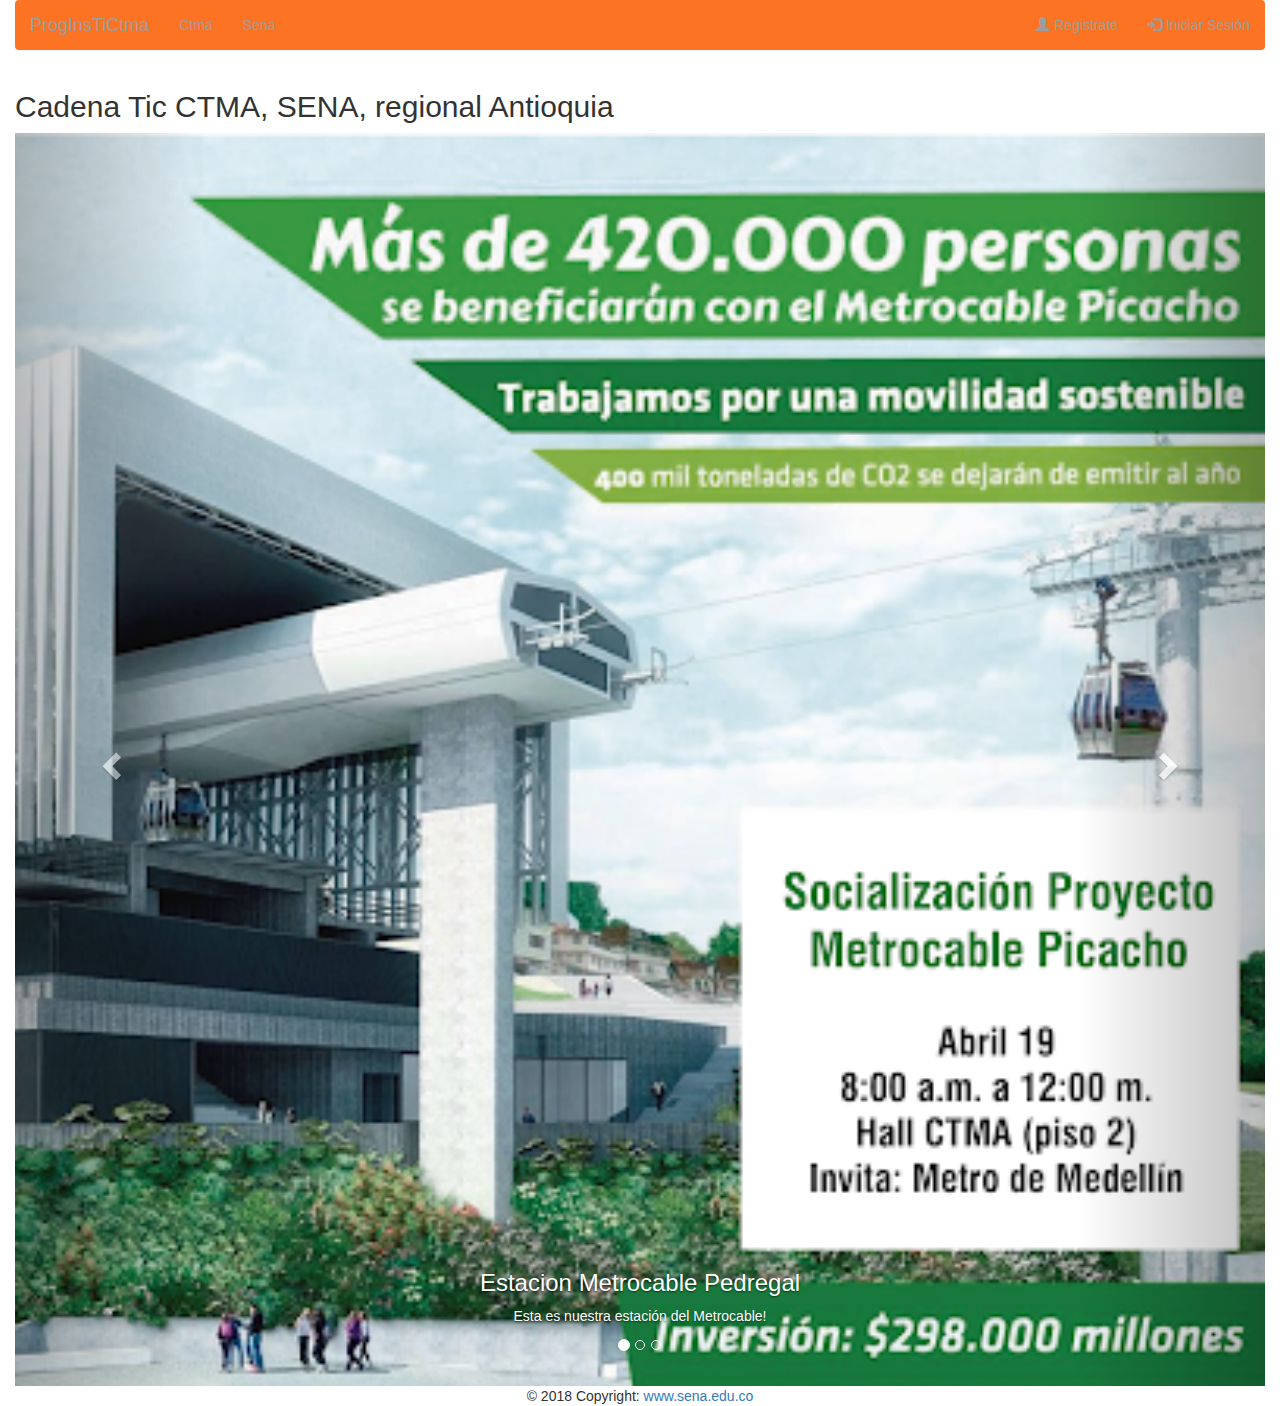
<file: index.html>
<!DOCTYPE html>
<html lang="es">
<head>
    <meta charset="UTF-8">
    <meta name="viewport" content="width=device-width, initial-scale=1.0">
    <meta http-equiv="X-UA-Compatible" content="ie=edge">
    <title>Cadena Tic Ctma</title>
    <!-- <link rel="stylesheet" href="https://stackpath.bootstrapcdn.com/bootstrap/4.1.1/css/bootstrap.min.css" integrity="sha384-WskhaSGFgHYWDcbwN70/dfYBj47jz9qbsMId/iRN3ewGhXQFZCSftd1LZCfmhktB" crossorigin="anonymous">
    <script src="https://stackpath.bootstrapcdn.com/bootstrap/4.1.1/js/bootstrap.min.js" integrity="sha384-smHYKdLADwkXOn1EmN1qk/HfnUcbVRZyYmZ4qpPea6sjB/pTJ0euyQp0Mk8ck+5T" crossorigin="anonymous"></script>
 -->
    <!-- jQuery and Popper.js -->
    <!-- <script src="https://code.jquery.com/jquery-3.3.1.slim.min.js" integrity="sha384-q8i/X+965DzO0rT7abK41JStQIAqVgRVzpbzo5smXKp4YfRvH+8abtTE1Pi6jizo" crossorigin="anonymous"></script>
    <script src="https://cdnjs.cloudflare.com/ajax/libs/popper.js/1.14.3/umd/popper.min.js" integrity="sha384-ZMP7rVo3mIykV+2+9J3UJ46jBk0WLaUAdn689aCwoqbBJiSnjAK/l8WvCWPIPm49" crossorigin="anonymous"></script>
 -->
    <link rel="stylesheet" href="https://maxcdn.bootstrapcdn.com/bootstrap/3.3.7/css/bootstrap.min.css">
    <link rel="stylesheet" href="css/styletic.css">
    <script src="https://ajax.googleapis.com/ajax/libs/jquery/3.3.1/jquery.min.js"></script>
    <script src="https://maxcdn.bootstrapcdn.com/bootstrap/3.3.7/js/bootstrap.min.js"></script>
</head>
<body>    
    <header class="container-fluid">
        <nav class="navbar navbar-inverse">
            <div class="container-fluid">
                <div class="navbar-header">
                    <a class="navbar-brand" href="#">ProgInsTiCtma</a>
                </div>
                <ul class="nav navbar-nav">
                    <li><a href="#">Ctma</a></li>
                    <li><a href="#">Sena</a></li>
                    <!--<li><a href="#">Page 2</a></li>
                    <li><a href="#">Page 3</a></li> -->
                </ul>
                <ul class="nav navbar-nav navbar-right">
                    <li><a href="#"><span class="glyphicon glyphicon-user"></span> Registrate</a></li>
                    <li><a href="inisesion.html"><span class="glyphicon glyphicon-log-in"></span> Iniciar Sesión</a></li>
                </ul>
            </div>
        </nav>
    </header>

    <section class="container-fluid">
            <h2>Cadena Tic CTMA, SENA, regional Antioquia</h2>
            <div id="myCarousel" class="carousel slide" data-ride="carousel">
              <!-- Indicators -->
              <ol class="carousel-indicators">
                <li data-target="#myCarousel" data-slide-to="0" class="active"></li>
                <li data-target="#myCarousel" data-slide-to="1"></li>
                <li data-target="#myCarousel" data-slide-to="2"></li>
              </ol>
          
              <!-- Wrapper for slides -->
              <div class="carousel-inner">
          
                <div class="item active">
                  <img src="img/SocializaciónMetrocable-01.png" alt="Estacion Sena Pedregal" style="width:100%;">
                  <div class="carousel-caption">
                    <h3>Estacion Metrocable Pedregal</h3>
                    <p>Esta es nuestra estación del Metrocable!</p>
                  </div>
                </div>
          
                <div class="item">
                  <img src="img/Ingresomotoscascos-01.png" alt="ingreso con casco sena pedregal" style="width:100%;">
                  <div class="carousel-caption">
                    <h3>Ingreso con Casco</h3>
                    <p>Información importante ingreso con cascos!</p>
                  </div>
                </div>
              
                <div class="item">
                  <img src="img/workshopAudiovisuales.jpg" alt="evento workshop sena pedregal" style="width:100%;">
                  <div class="carousel-caption">
                    <h3>WorkShop Cadena Tic</h3>
                    <p>Evento WorkShop AudioVisuales SENA Pedregal!</p>
                  </div>
                </div>
            
              </div>
          
              <!-- Left and right controls -->
              <a class="left carousel-control" href="#myCarousel" data-slide="prev">
                <span class="glyphicon glyphicon-chevron-left"></span>
                <span class="sr-only">Previous</span>
              </a>
              <a class="right carousel-control" href="#myCarousel" data-slide="next">
                <span class="glyphicon glyphicon-chevron-right"></span>
                <span class="sr-only">Next</span>
              </a>
            </div>
    </section>
    
    <footer class="page-footer font-small blue pt-4 mt-4">
        <div class="footer-copyright text-center py-3">© 2018 Copyright:
            <a href="https://sena.edu.co"> www.sena.edu.co</a>
        </div>
    </footer>
    
</body>
</html>
</file>
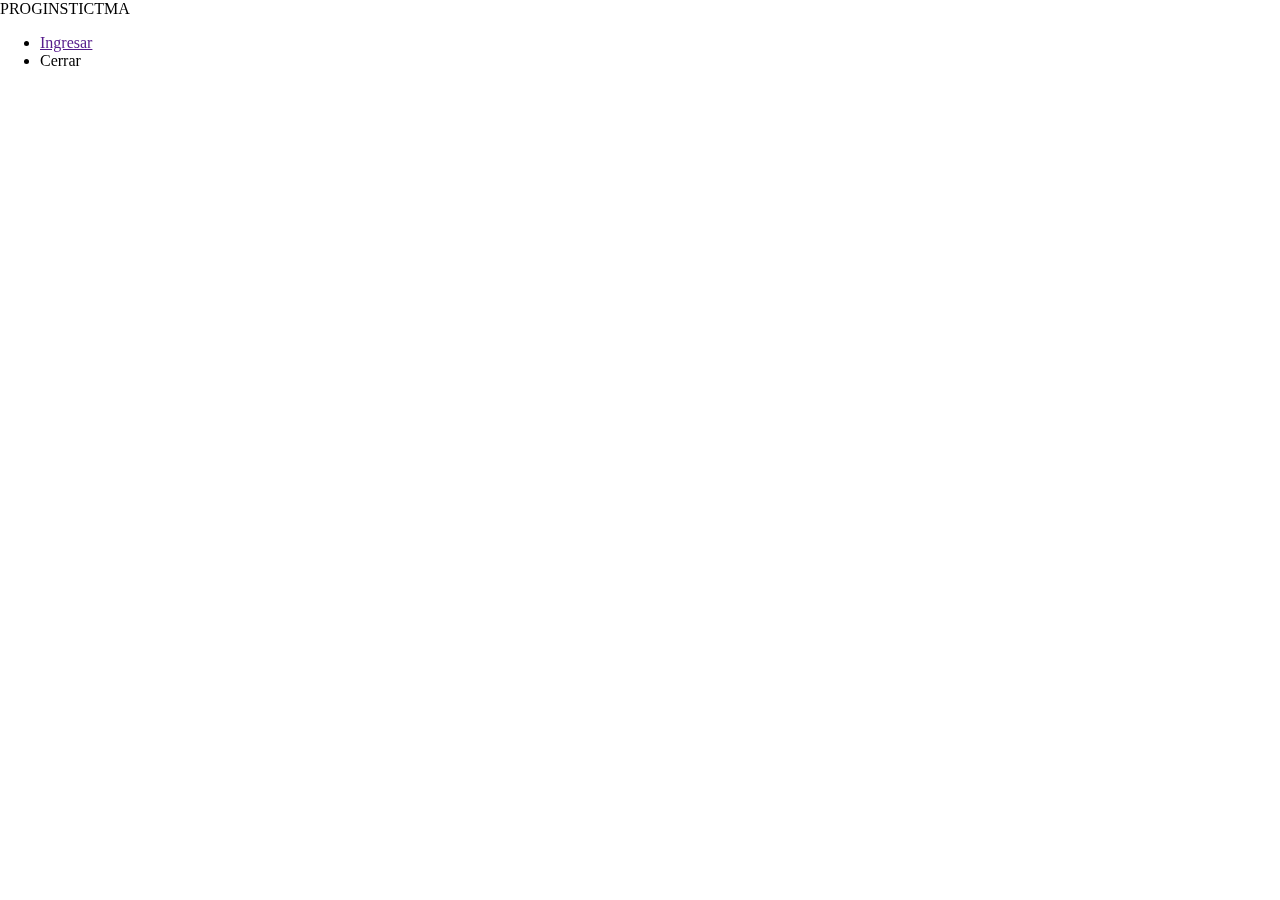
<file: sketch/homeProgInstructores/gwd_preview_homeProgInstructores/index.html>
<!DOCTYPE html>
<html lang="es"><head>
  <meta http-equiv="Cache-Control" content="no-cache, no-store, must-revalidate"><meta http-equiv="Pragma" content="no-cache"><meta http-equiv="Expires" content="0"><meta charset="utf-8">
  <meta name="viewport" content="width=device-width, initial-scale=1.0">
  <meta http-equiv="X-UA-Compatible" content="ie=edge">
  <title>home</title>
  <meta name="generator" content="Google Web Designer 3.0.1.0319">
  <style type="text/css" id="gwd-text-style">p {
    margin: 0px;
}
h1 {
    margin: 0px;
}
h2 {
    margin: 0px;
}
h3 {
    margin: 0px;
}</style>
  <style type="text/css">html,
body {
    width: 100%;
    height: 100%;
    margin: 0px;
}
body {
    background-color: transparent;
    transform: matrix3d(1, 0, 0, 0, 0, 1, 0, 0, 0, 0, 1, 0, 0, 0, 0, 1);
    -webkit-transform: matrix3d(1, 0, 0, 0, 0, 1, 0, 0, 0, 0, 1, 0, 0, 0, 0, 1);
    -moz-transform: matrix3d(1, 0, 0, 0, 0, 1, 0, 0, 0, 0, 1, 0, 0, 0, 0, 1);
    perspective: 1400px;
    -webkit-perspective: 1400px;
    -moz-perspective: 1400px;
    transform-style: preserve-3d;
    -webkit-transform-style: preserve-3d;
    -moz-transform-style: preserve-3d;
}
.menu {
    display: inline-block;
}</style>
</head>

<body class="htmlNoPages">
  <header>
    <p class="logo">PROGINSTICTMA</p>
    <nav class="menu">
      <ul>
        <li>
          <a href="">Ingresar</a>
        </li>
        <li>Cerrar</li>
      </ul>
    </nav>
  </header>
  <section>
  </section>
  <section>
  </section>
  <footer>
  </footer>


</body></html>
</file>
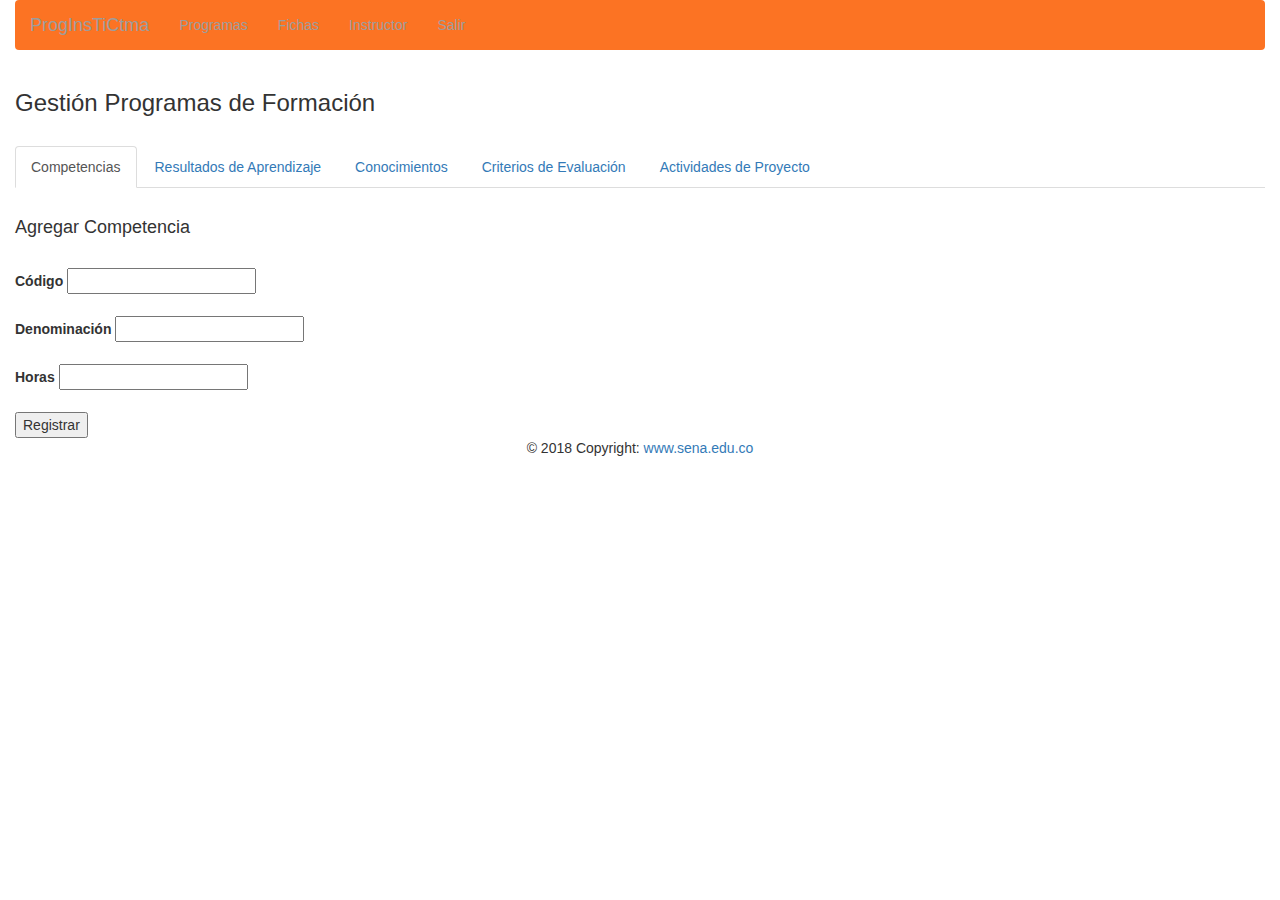
<file: home.html>
<!DOCTYPE html>
<html lang="es">
<head>
    <meta charset="UTF-8">
    <meta name="viewport" content="width=device-width, initial-scale=1.0">
    <meta http-equiv="X-UA-Compatible" content="ie=edge">
    <title>Programación Tic</title>
    <link rel="stylesheet" href="https://maxcdn.bootstrapcdn.com/bootstrap/3.3.7/css/bootstrap.min.css">
    <link rel="stylesheet" href="css/styletic.css">
    <script src="https://ajax.googleapis.com/ajax/libs/jquery/3.3.1/jquery.min.js"></script>
    <script src="https://maxcdn.bootstrapcdn.com/bootstrap/3.3.7/js/bootstrap.min.js"></script>
</head>
<body>
    <header class="container-fluid">
        <nav class="navbar navbar-inverse">
            <div class="container-fluid">
                <div class="navbar-header">
                    <a class="navbar-brand" href="#">ProgInsTiCtma</a>
                </div>
                <ul class="nav navbar-nav">
                    <li><a href="#panelPrograma" data-toggle="tab">Programas</a></li>
                    <li><a href="#" data-toggle="modal" data-target="#panelFicha" id="idFicha">Fichas</a></li>
                    <li><a href="#" data-toggle="tab">Instructor</a></li>
                    <li><a href="inisesion.html">Salir</a></li>
                    <!-- <li class="dropdown"><a class="dropdown-toggle" data-toggle="dropdown" href="#">Instructores <span class="caret"></span></a>
                        <ul class="dropdown-menu">
                            <li><a href="#">Nueva</a></li>
                            <li><a href="#">Listar</a></li>
                        </ul>
                    </li> -->                    
                    <!--<li><a href="#">Page 3</a></li> -->
                </ul>
            </div>
        </nav>
    </header>
    <section class="container-fluid">
        <div class="tab-content" id="panelPrograma">
            <h3>Gestión Programas de Formación</h3>
            <br>
            <ul class="nav nav-tabs">
                <li class="active"><a href="#competencias" data-toggle="tab">Competencias</a></li>
                <li><a href="#ra" data-toggle="tab">Resultados de Aprendizaje</a></li> 
                <li><a href="#conocimientos" data-toggle="tab">Conocimientos</a></li>
                <li><a href="#ce" data-toggle="tab">Criterios de Evaluación</a></li>
                <li><a href="#ap" data-toggle="tab">Actividades de Proyecto</a></li>
            </ul>    
        
            <div class="tab-pane fade in active" id="competencias">
                <br>
                <h4>Agregar Competencia</h4>
                <br>
                <form action="" method="post">
                    <label for="codCompetencia">Código</label>
                    <input type="text" name="codCompetencia" id="codCompetencia">
                    <br>
                    <br>
                    <label for="denomCompetencia">Denominación</label>
                    <input type="text" name="denomCompetencia" id="denomCompetencia">
                    <br>
                    <br>
                    <label for="horasCompetencia">Horas</label>
                    <input type="text" name="horasCompetencia" id="horasCompetencia">
                    <br>
                    <br>       
                    <input type="submit" value="Registrar" >
                </form>
            </div>
            <div class="tab-pane fade" id="ra">
                <br>
                <h4>Agregar Resultado de Aprendizaje</h4>
                <br>
                <form action="" method="post">
                    <label for="codCompetencia">Competencia</label>
                    <input type="text" name="codCompetencia" id="codCompetencia">
                    <br>
                    <br>
                    <label for="codRa">Código</label>
                    <input type="text" name="codRa" id="codRa">
                    <br>
                    <br>
                    <label for="denomRa">Denominación</label>
                    <input type="text" name="denomRa" id="denomRa">
                    <br>
                    <br>       
                    <input type="submit" value="Registrar" >
                </form>
            </div>
            <div class="tab-pane fade" id="conocimientos">
                <br>
                <h4>Agregar Conocimiento</h4>
                <br>
                <form action="" method="post">
                    <label for="codCompetencia">Competencia</label>
                    <input type="text" name="codCompetencia" id="codCompetencia">
                    <br>
                    <br>
                    <label for="codRa">Resultado(s)</label>
                    <input type="text" name="codRa" id="codRa">
                    <br>
                    <br>
                    <label for="tipoConocimiento">Tipo</label>
                    <input type="text" name="tipoConocimiento" id="tipoConocimiento">
                    <br>
                    <br>
                    <label for="codConocimiento">Código</label>
                    <input type="text" name="codConocimiento" id="codConocimiento">
                    <br>
                    <br>
                    <label for="desConocimiento">Descripción</label>
                    <input type="text" name="desConocimiento" id="desConocimiento">
                    <br>
                    <br>
                    <input type="submit" value="Registrar" >
                </form>
            </div>
            <div class="tab-pane fade" id="ce">
                <br>
                <h4>Agregar Criterio de Evaluación</h4>
                <br>
                <form action="" method="post">
                    <label for="codCompetencia">Competencia</label>
                    <input type="text" name="codCompetencia" id="codCompetencia">
                    <br>
                    <br>
                    <label for="codRa">Resultado(s)</label>
                    <input type="text" name="codRa" id="codRa">
                    <br>
                    <br>                    
                    <label for="codCe">Código</label>
                    <input type="text" name="codCe" id="codCe">
                    <br>
                    <br>
                    <label for="desCe">Descripción</label>
                    <input type="text" name="desCe" id="desCe">
                    <br>
                    <br>
                    <input type="submit" value="Registrar" >
                </form>
            </div>
            <div class="tab-pane fade" id="ap">
                <br>
                <h4>Agregar Actividad de Proyecto</h4>
                <br>
                <form action="" method="post">
                    <label for="codCompetencia">Competencia(s)</label>
                    <input type="text" name="codCompetencia" id="codCompetencia">
                    <br>
                    <br>
                    <label for="codRa">Resultado(s)</label>
                    <input type="text" name="codRa" id="codRa">
                    <br>
                    <br>                    
                    <label for="codConocimiento">Conocimientos</label>
                    <input type="text" name="codConocimiento" id="codConocimiento">
                    <br>
                    <br>
                    <label for="codCe">Criterio(s)</label>
                    <input type="text" name="codCe" id="codCe">
                    <br>
                    <br>
                    <label for="codAp">Código</label>
                    <input type="text" name="codAp" id="codAp">
                    <br>
                    <br>
                    <label for="nomAp">Nombre Actividad</label>
                    <input type="text" name="nomAp" id="nomAp">
                    <br>
                    <br>
                    <label for="horasAp">Horas</label>
                    <input type="text" name="horasAp" id="horasAp">
                    <br>
                    <br>
                    <input type="submit" value="Registrar" >
                </form>
            </div>
        </div>
    </section>
    <section class="container-fluid">
        <!-- modal -->
        <div class="modal fade" id="panelFicha" role="dialog">
            <div class="modal-dialog">
                <!-- contenido -->
                <div class="modal-content">
                    <div class="modal-header" style="padding:35px 50px;"> 
                        <button type="button" class="close" data-dismiss="modal">&times;</button>                              
                        <h3 class="modal-title"> Gestión Fichas</h3>
                    </div>
                    <div class="modal-body" style="padding:40px 50px;"></div>
                        <ul class="nav nav-tabs">
                            <li class="active"><a href="#generalFichas" data-toggle="tab">Generalidades</a></li>
                            <li><a href="#trimFicha" data-toggle="tab">Trimestre</a></li>
                            <li><a href="#" data-toggle="tab">Jornada</a></li>
                        </ul>

                        <div class="tab-pane fade in active" id="generalFichas">
                            <br>
                            <h4>Agregar Ficha</h4>
                            <br>
                            <form action="" method="post">
                                <label for="codFicha">Código</label>
                                <input type="text" name="codFicha" id="codFicha">
                                <br>
                                <br>                                
                                <input type="submit" value="Registrar" >
                            </form>
                        </div>
                        <div class="tab-pane fade" id="trimFicha">
                            <br>
                            <h4>Agregar Trimestre</h4>
                            <br>
                            <form action="" method="post">
                                <label for="numTrimestre">Trimestre</label>
                                <input type="text" name="numTrimestre" id="numTrimestre">
                                <br>
                                <br>
                                <label for="fchaIni">Fecha Inicio</label>
                                <input type="text" name="fchaIni" id="fchaIni">
                                <br>
                                <br>
                                <label for="fchaFin">Fecha Final</label>
                                <input type="text" name="fchaFin" id="fchaFin">
                                <br>
                                <br>                              
                                <input type="submit" value="Registrar" >
                            </form>
                        </div>
                    </div>
                    <div class="modal-footer">
                        <button type="submit" class="btn btn-danger btn-default pull-left" data-dismiss="modal"><span class="glyphicon glyphicon-remove"></span> Cancel</button>
                        <!-- <p>Not a member? <a href="#">Sign Up</a></p>
                        <p>Forgot <a href="#">Password?</a></p> -->
                    </div>
                </div>
            </div>
        </div>
    </section>
    <footer class="page-footer font-small blue pt-4 mt-4">
        <div class="footer-copyright text-center py-3">© 2018 Copyright:
            <a href="https://sena.edu.co"> www.sena.edu.co</a>
        </div>
    </footer>
    
    <!-- <script>
    $(document).ready(function(){
        $("#idFicha").click(function(){
            $("#panelFicha").modal();
        });
    });
    </script> -->
</body>
</html>
</file>
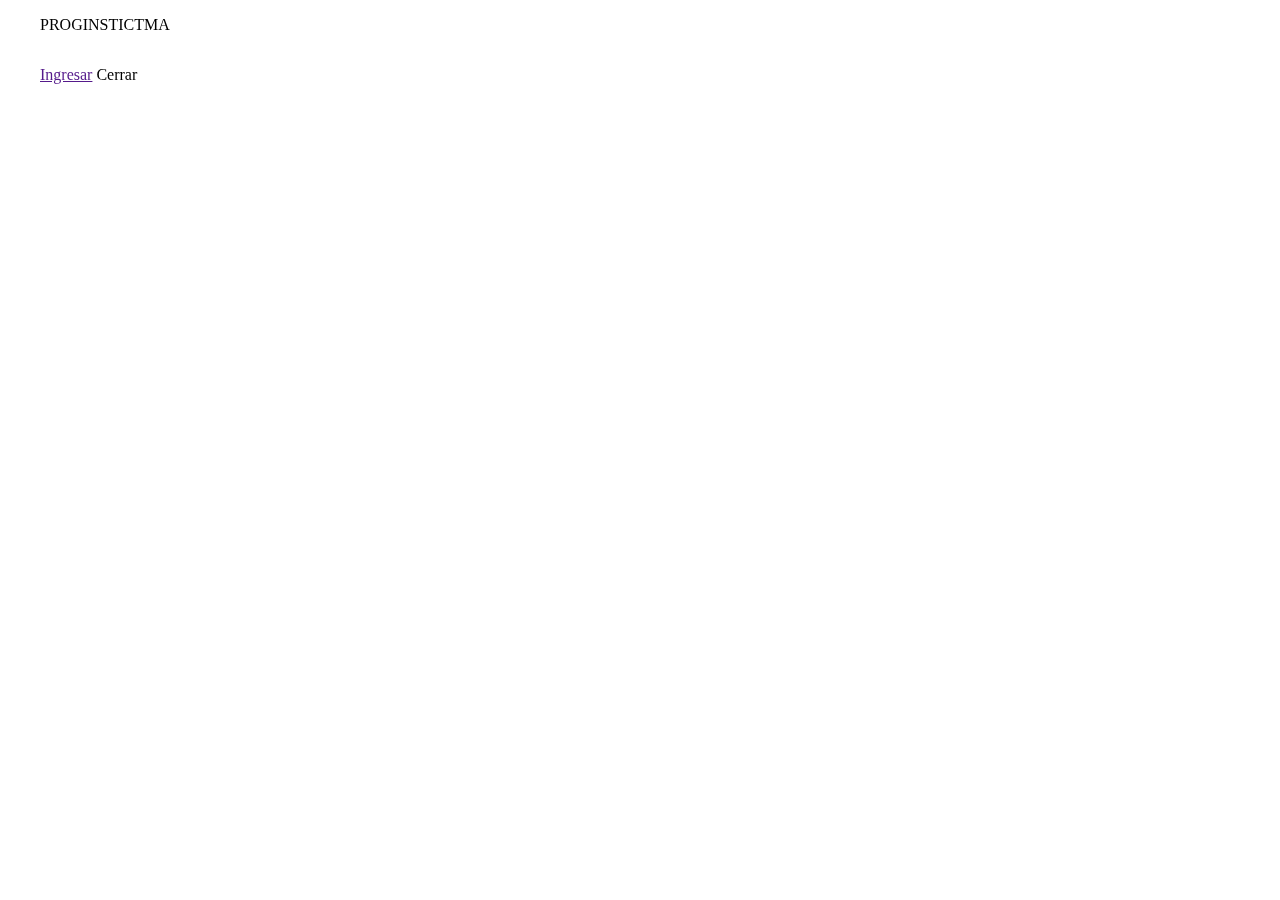
<file: sketch/homeProgInstructores/homeProgInstructores.html>
<!DOCTYPE html>
<html lang="es">

<head>
  <meta charset="utf-8">
  <meta name="viewport" content="width=device-width, initial-scale=1.0">
  <meta http-equiv="X-UA-Compatible" content="ie=edge">
  <title>home</title>
  <meta name="generator" content="Google Web Designer 3.0.1.0319">
  <style type="text/css" id="gwd-text-style">    
    p {
      margin: 0px;
    }
    h1 {
      margin: 0px;
    }
    h2 {
      margin: 0px;
    }
    h3 {
      margin: 0px;
    }
    
  </style>
  <style type="text/css">
    html, body {
      width: 100%;
      height: 100%;
      margin: 0px;
    }
    body {
      background-color: transparent;
      transform: perspective(1400px) matrix3d(1, 0, 0, 0, 0, 1, 0, 0, 0, 0, 1, 0, 0, 0, 0, 1);
      transform-style: preserve-3d;
    }
    .menu li, .logo {
      display: inline-block;
    }
  </style>
</head>

<body class="htmlNoPages">
  <header>
    <figure class="logo">
      <p>PROGINSTICTMA</p>
    </figure>    
    <nav class="menu">
      <ul>
        <li>
          <a href="">Ingresar</a>
        </li>
        <li>Cerrar</li>
      </ul>
    </nav>
  </header>
  <section>
  </section>
  <section>
  </section>
  <footer>
  </footer>
</body>

</html>
</file>
<file: css/styletic.css>
nav.navbar {
    background-color: #FC7323;
    border: #FC7323;       
}
</file>
